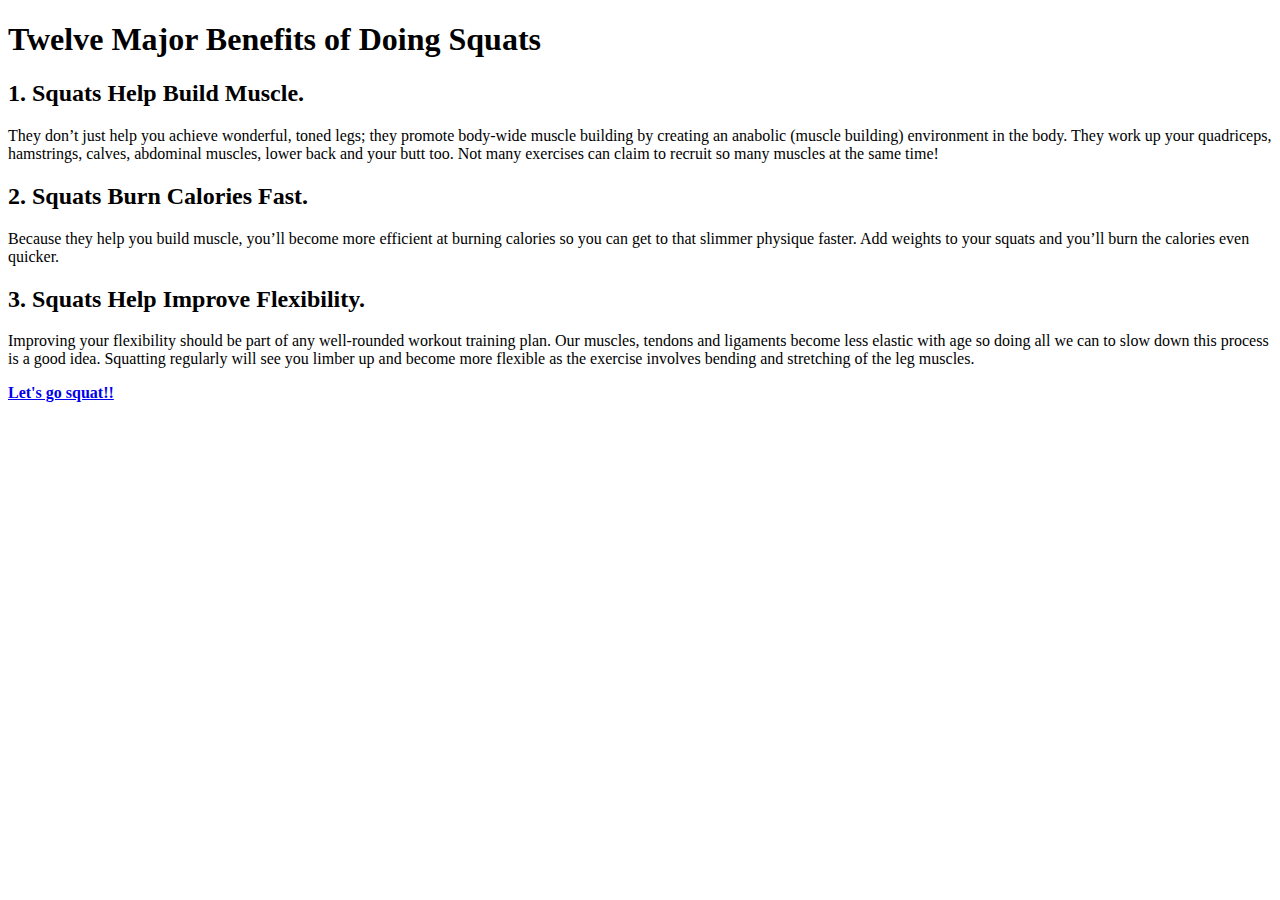
<file: document.html>
<!DOCTYPE html>
<html lang="en">

<head>
    <meta charset="UTF-8">
    <meta name="viewport" content="width=device-width, initial-scale=1.0">
    <title>Document</title>
</head>

<body>
    <h1>Twelve Major Benefits of Doing Squats</h1>

    <h2>1. Squats Help Build Muscle.</h2>
    <p>
        They don’t just help you achieve wonderful, toned legs; they promote body-wide muscle building by creating an
        anabolic (muscle building) environment in the body. They work up your quadriceps, hamstrings, calves, abdominal
        muscles, lower back and your butt too. Not many exercises can claim to recruit so many muscles at the same time!
    </p>

    <h2>2. Squats Burn Calories Fast.</h2>
    <p>
        Because they help you build muscle, you’ll become more efficient at burning calories so you can get to that
        slimmer
        physique faster. Add weights to your squats and you’ll burn the calories even quicker.
    </p>

    <h2>3. Squats Help Improve Flexibility.</h2>
    <p>
        Improving your flexibility should be part of any well-rounded workout training plan. Our muscles, tendons and
        ligaments become less elastic with age so doing all we can to slow down this process is a good idea. Squatting
        regularly will see you limber up and become more flexible as the exercise involves bending and stretching of the
        leg
        muscles.
    </p>

    <strong><a href = "index.html">Let's go squat!!</a></strong>
</body>

</html>
</file>
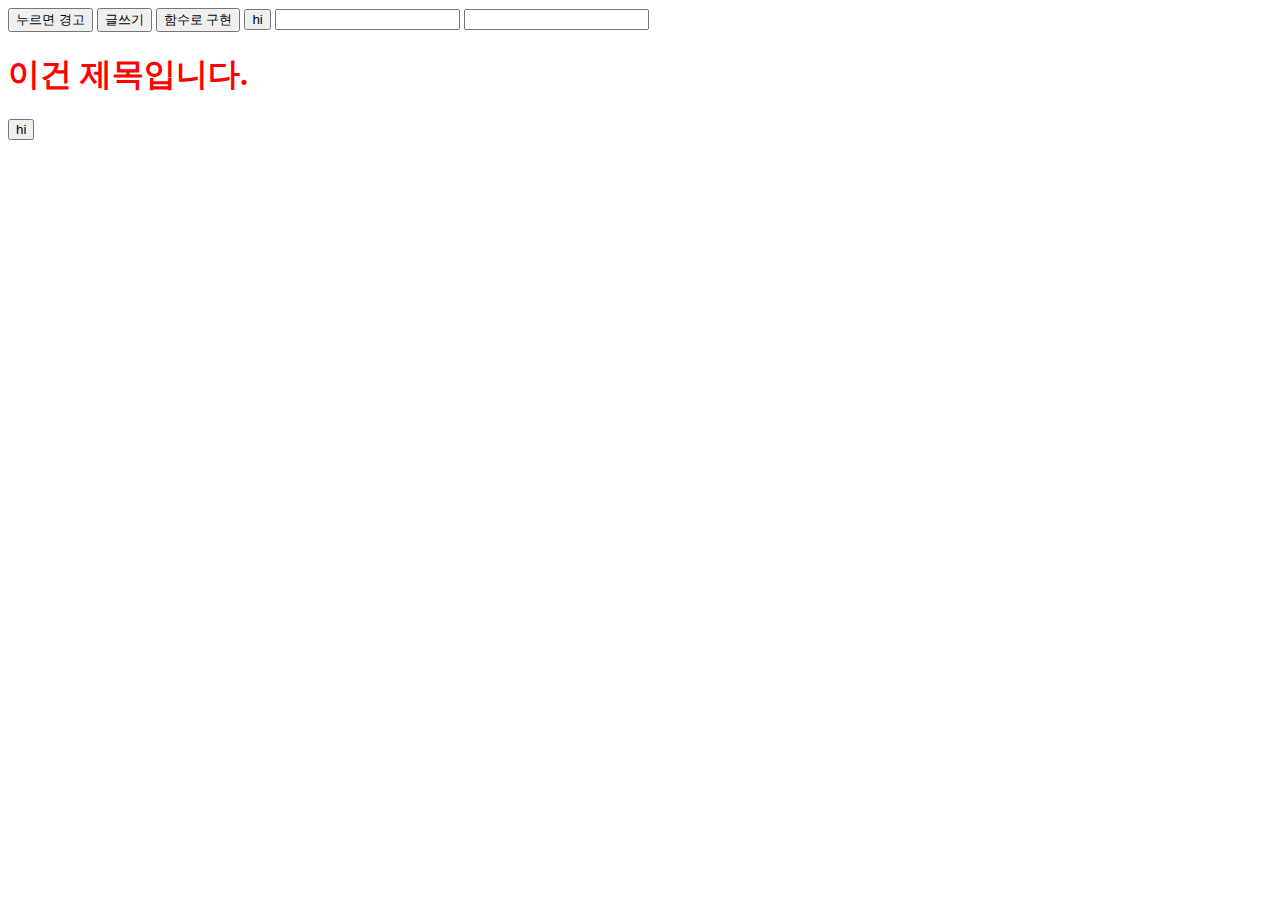
<file: js.html>
<!DOCTYPE html>
<html lang="en">

<head>
    <meta charset="UTF-8">
    <meta name="viewport" content="width=device-width, initial-scale=1.0">
    <title>Document</title>
</head>

<body>
    <button onclick="alert('진짜 경고')">
        누르면 경고
    </button>

    <button onclick="document.write('바뀜!')">
        글쓰기
    </button>

    <button onclick="a();">
        함수로 구현
    </button>


    <input type="button" value="hi" onclick="alert('hi')">
    <input type="text" onchange="alert('changed')">
    <input type="text" onkeydown="alert('key down!')">

    <h1 style='color:red' id='title'>이건 제목입니다.</h1>
    <input type="button" value="hi" onclick="b();" >
    <script>
        function a(){
            alert('진짜 경고2');
        }

        function b(){
            document.querySelector("#title").innerHTML = '변경되었습니당'
            document.getElementById('title').style.color = 'black';
        }
    </script>
</body>

</html>
</file>
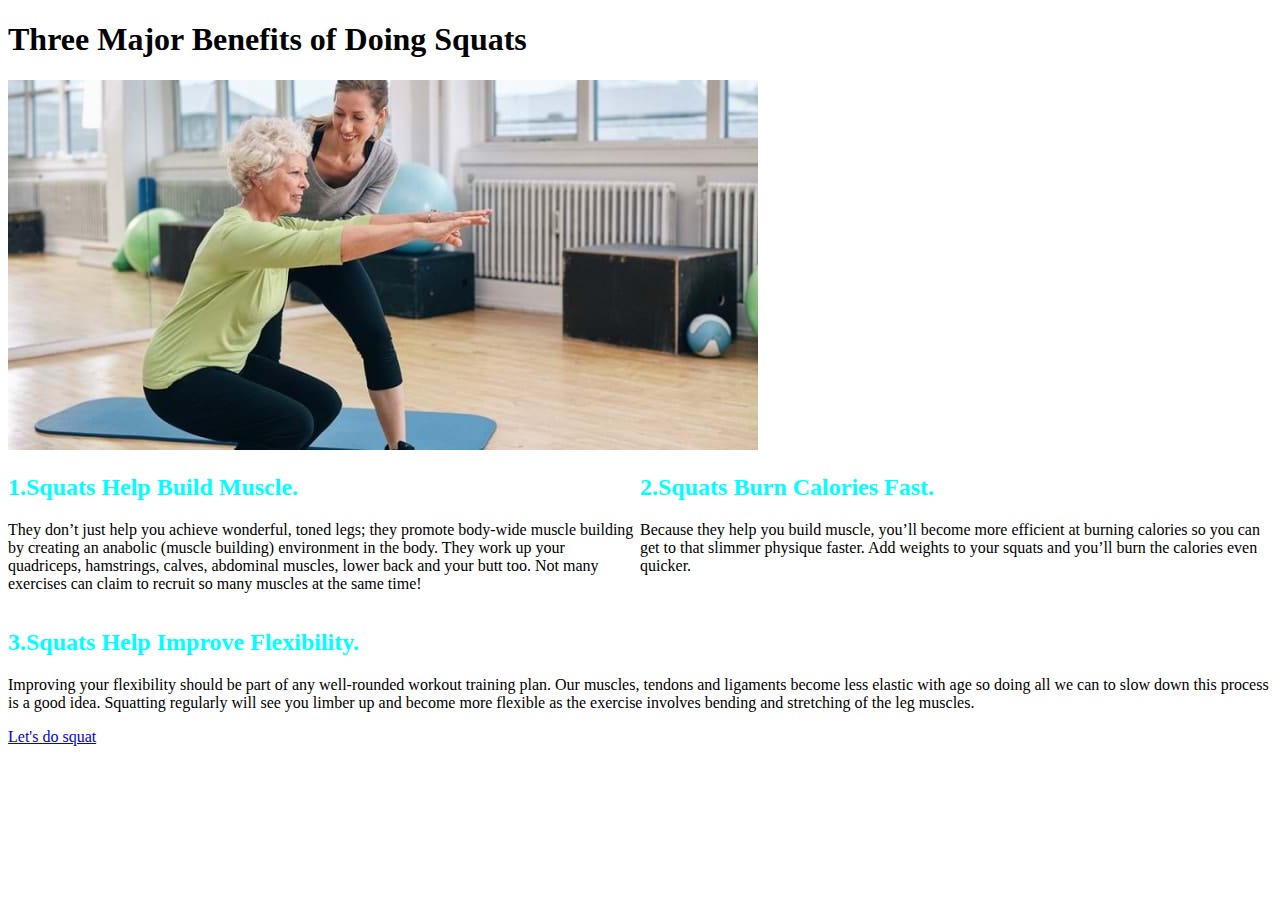
<file: paper.html>
<!DOCTYPE html>
<html lang="en">

<head>
    <meta charset="UTF-8">
    <meta name="viewport" content="width=device-width, initial-scale=1.0">
    <title>Document</title>
    <style>
        #grid{
            display: grid;
            grid-template-columns: 1fr 1fr;
        }
    </style>
</head>

<body>
    <h1>Three Major Benefits of Doing Squats</h1>
    <img src='./ex.jpg'>
    <div id='grid'>
        <div>
            <h2 style="color:cyan ">1.Squats Help Build Muscle.</h2>
            <p>
                They don’t just help you achieve wonderful, toned legs; they promote body-wide muscle building by
                creating
                an
                anabolic (muscle building) environment in the body. They work up your quadriceps, hamstrings, calves,
                abdominal
                muscles, lower back and your butt too. Not many exercises can claim to recruit so many muscles at the
                same
                time!
            </p>
        </div>
        <div>
            <h2 style="color:cyan">2.Squats Burn Calories Fast.</h2>
            <p>
                Because they help you build muscle, you’ll become more efficient at burning calories so you can get to
                that
                slimmer
                physique faster. Add weights to your squats and you’ll burn the calories even quicker.
            </p>
        </div>
    </div>
    <h2 style="color:cyan">3.Squats Help Improve Flexibility.</h2>
    <p>
        Improving your flexibility should be part of any well-rounded workout training plan. Our muscles,
        tendons
        and
        ligaments become less elastic with age so doing all we can to slow down this process is a good idea.
        Squatting
        regularly will see you limber up and become more flexible as the exercise involves bending and
        stretching of
        the
        leg
        muscles.
    </p>

    <a href="index.html">Let's do squat</a>
</body>

</html>
</file>
